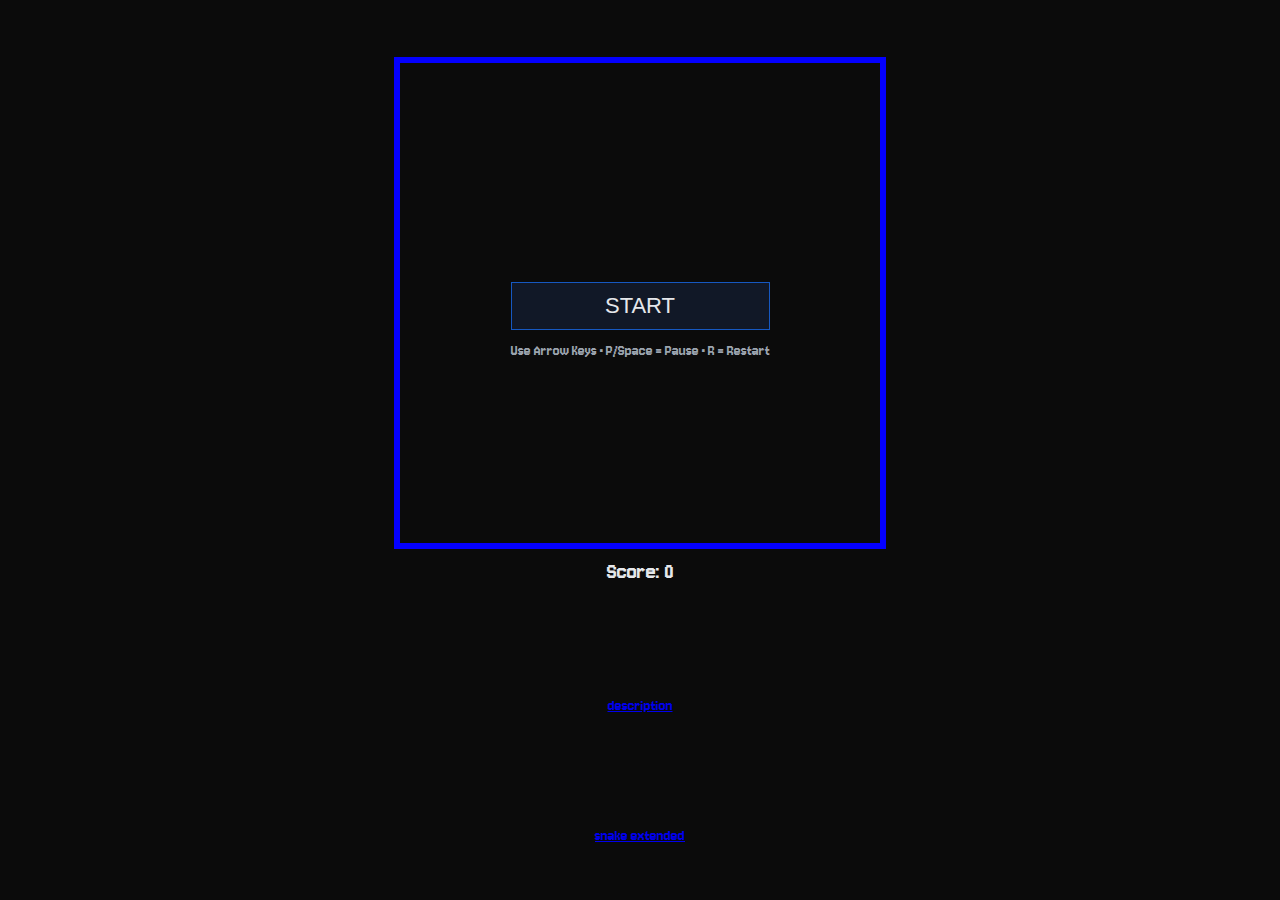
<file: snake/index.html>
<!doctype html>
<html>
  <head>
    <meta charset="utf-8">
    <meta name="viewport" content="width=device-width, initial-scale=1">
    <title>Snake — Minimal</title>
    <link rel="preconnect" href="https://fonts.googleapis.com">
    <link rel="preconnect" href="https://fonts.gstatic.com" crossorigin>
    <link href="https://fonts.googleapis.com/css2?family=Jersey+10&display=swap" rel="stylesheet">
    <link rel="stylesheet" href="style.css">
  </head>
  <body>
    <div id="game">
      <div id="stage">                                                            <!-- wrapper -->

        <canvas id="canvas" width="480" height="480"></canvas>     
        <div id="hud">                                                            <!-- HUD row -->
          <div id="score">Score: 0</div>                                          <!-- score text -->
        </div>             

        <div id="overlay" class="overlay">                                        <!-- start overlay -->
          <div class="overlay-content">                                           <!-- centered stack -->
            <button id="start" class="btn">START</button>                         <!-- start -->
            <p class="hint">Use Arrow Keys • P/Space = Pause • R = Restart</p>    <!-- hint -->
          </div>
        </div>
      </div>
      <a href="description.html">description</a>
      <a href="snake.html">snake extended</a>   
    </div>                                                               <!-- 👈 CLOSE #stage -->
    
    <script src="main.js"></script>
  </body>
</html>
</file>
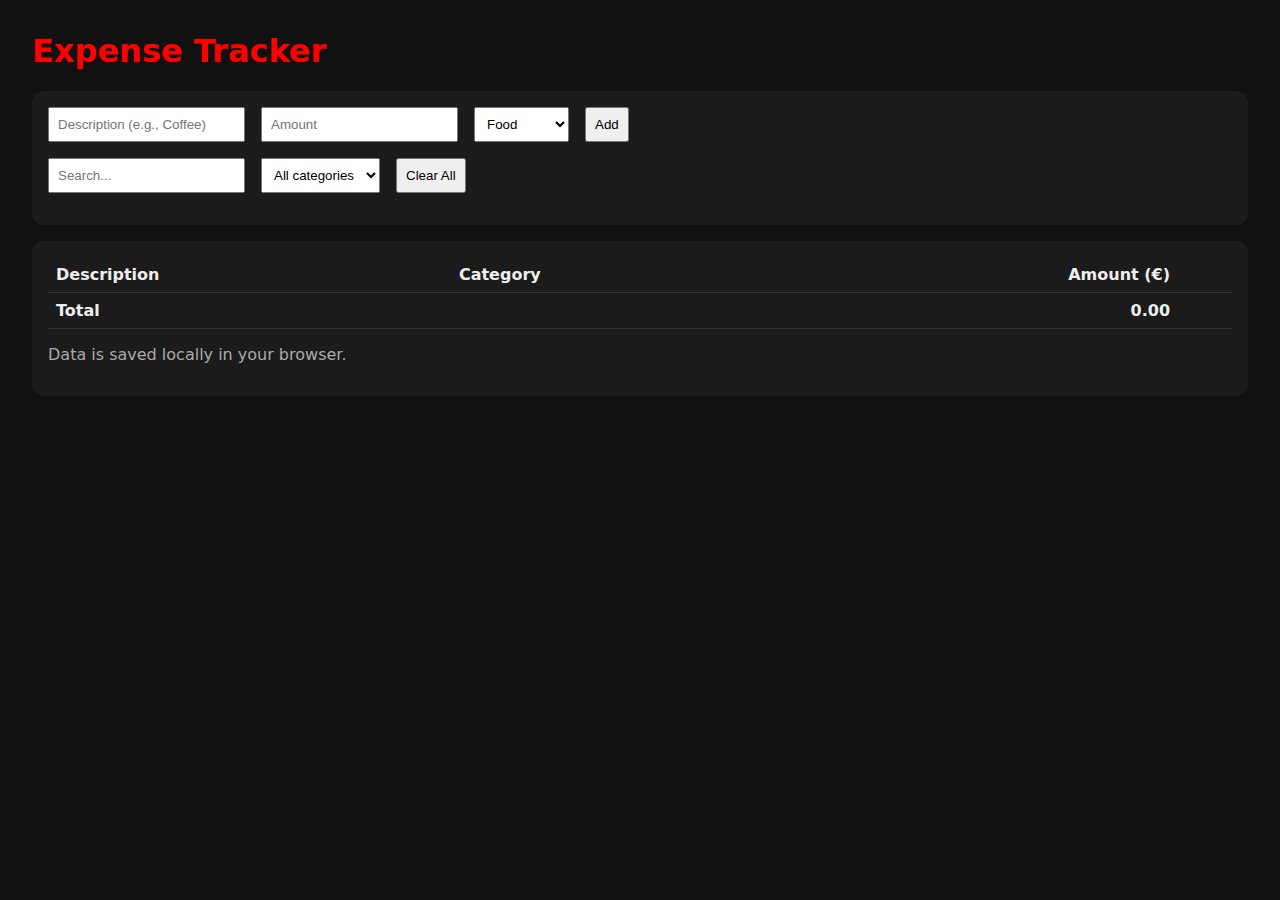
<file: test/index.html>
<!doctype html>
<html>
  <head>
    <meta charset="utf-8" />
    <title>Expense Tracker (JS Basics)</title>
    <link rel="stylesheet" href="style.css" />
  </head>
  <body>
<h1 class="hred">Expense Tracker</h1>
    <div class="card">
      <div class="row">
        <input id="desc" placeholder="Description (e.g., Coffee)" />
        <input id="amount" type="number" step="0.01" placeholder="Amount" />
        <select id="category">
          <option>Food</option>
          <option>Transport</option>
          <option>Fun</option>
          <option>Other</option>
        </select>
        <button id="add">Add</button>
      </div>
      <div class="row">
        <input id="search" placeholder="Search..." />
        <select id="filter">
          <option value="">All categories</option>
          <option>Food</option>
          <option>Transport</option>
          <option>Fun</option>
          <option>Other</option>
        </select>
        <button id="clear">Clear All</button>
      </div>
    </div>

    <div class="card" style="margin-top:1rem">
      <table id="table">
        <thead>
          <tr><th>Description</th><th>Category</th><th class="right">Amount (€)</th><th></th></tr>
        </thead>
        <tbody></tbody>
        <tfoot>
          <tr><th>Total</th><th></th><th class="right" id="total">0.00</th><th></th></tr>
        </tfoot>
      </table>
      <p class="muted">Data is saved locally in your browser.</p>
    </div>

    <script src="main.js"></script>
  </body>
</html>
</file>
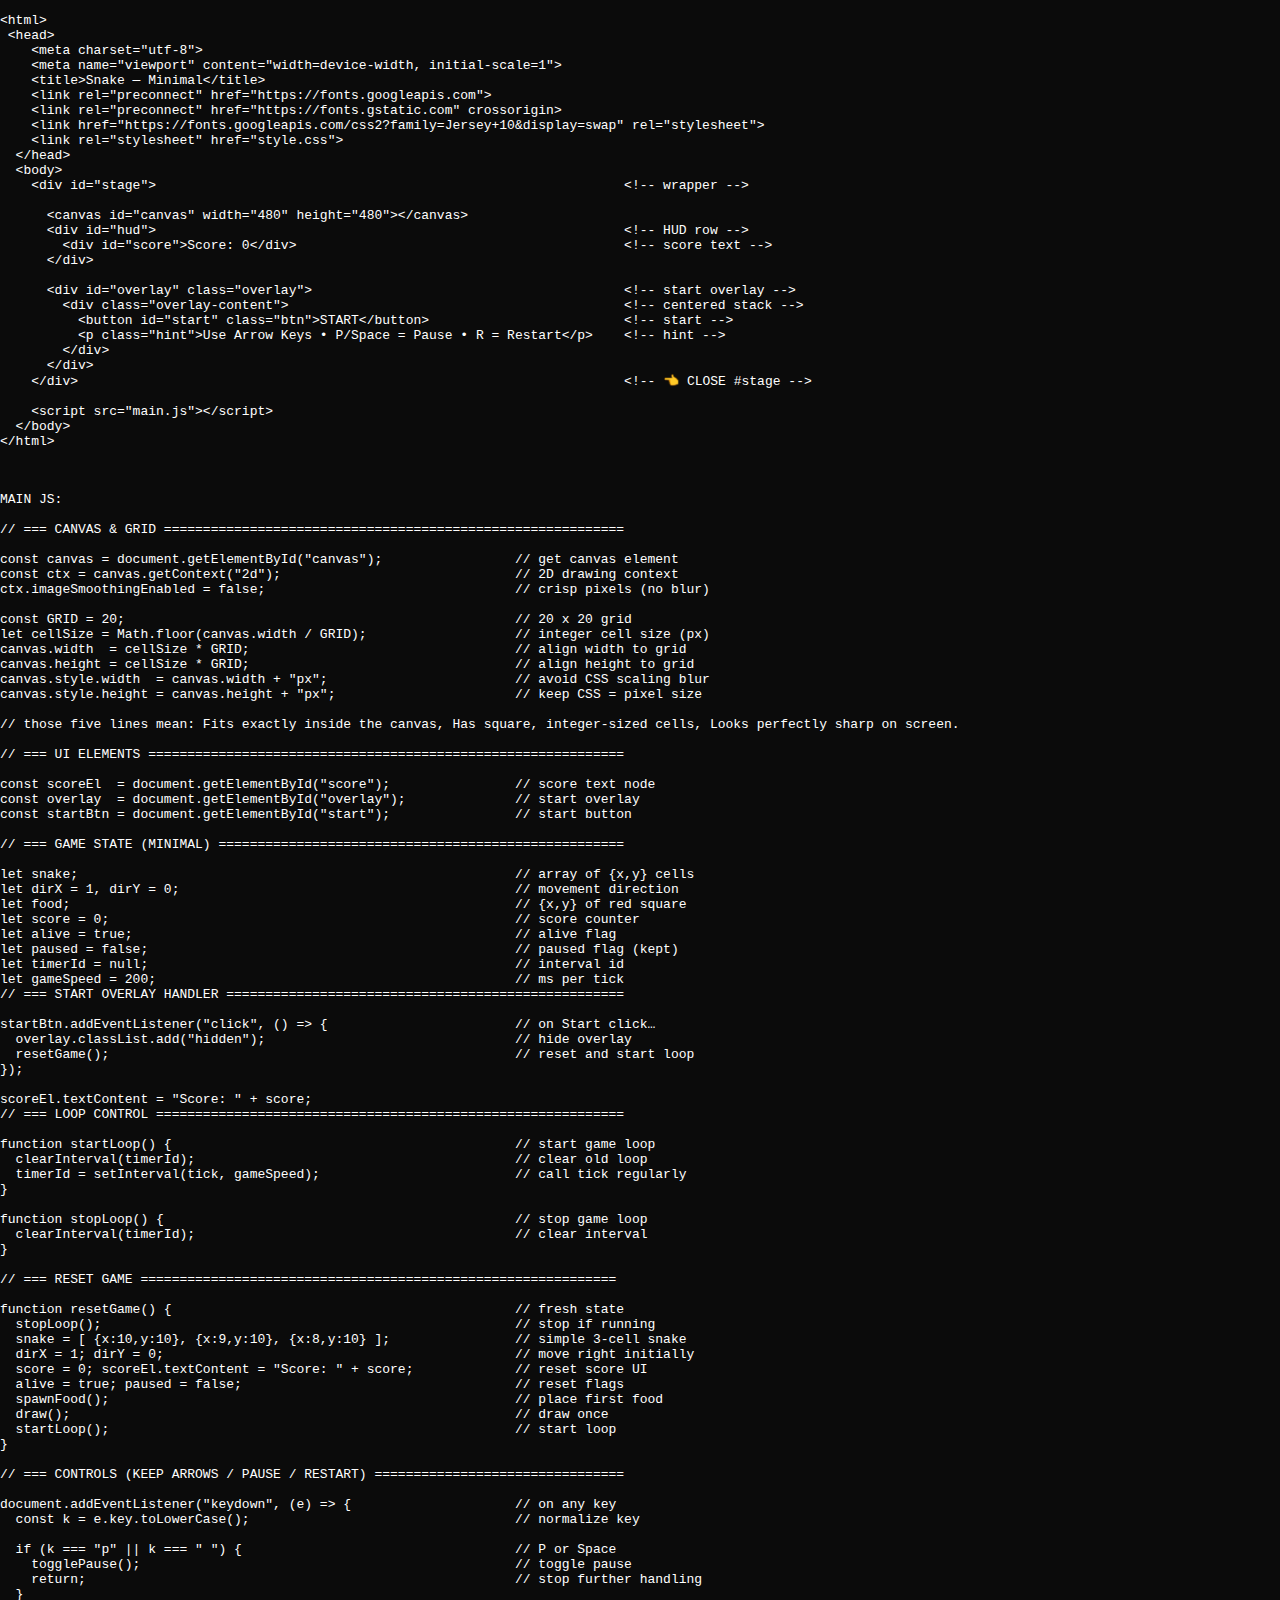
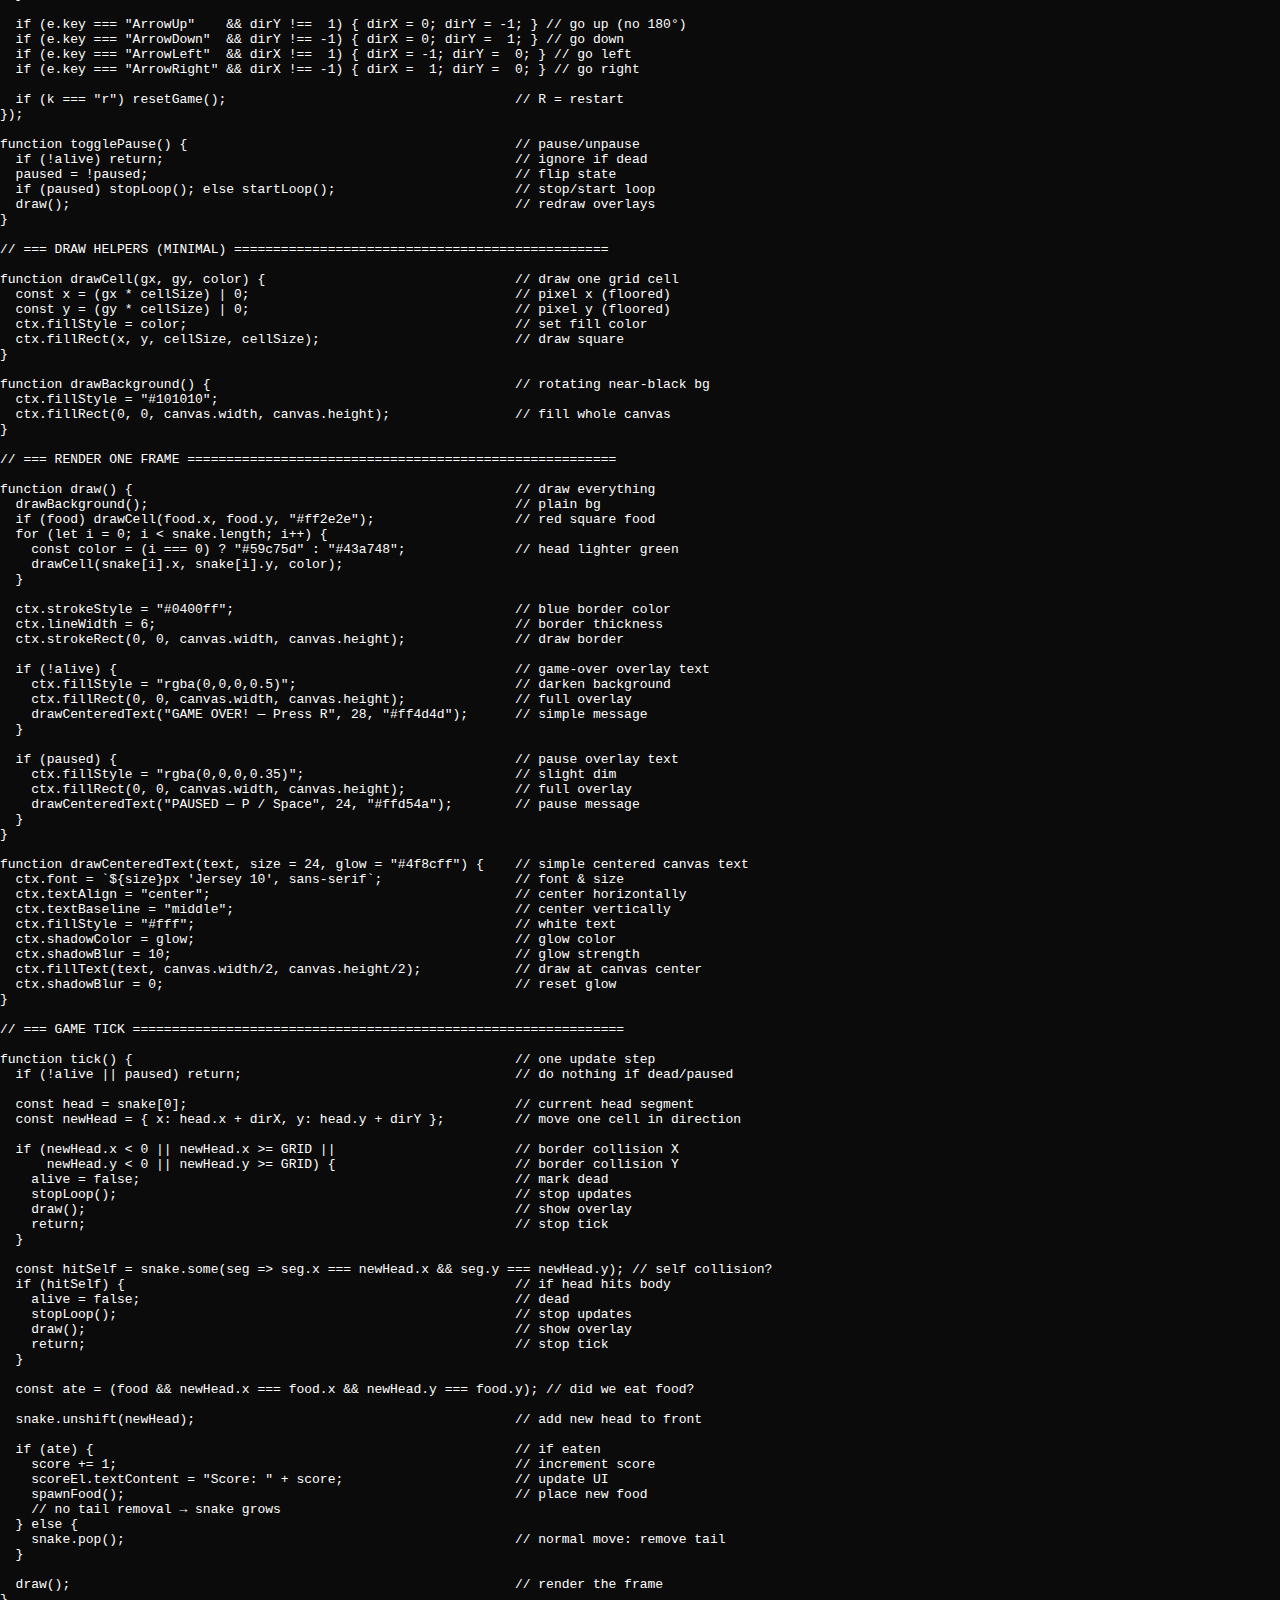
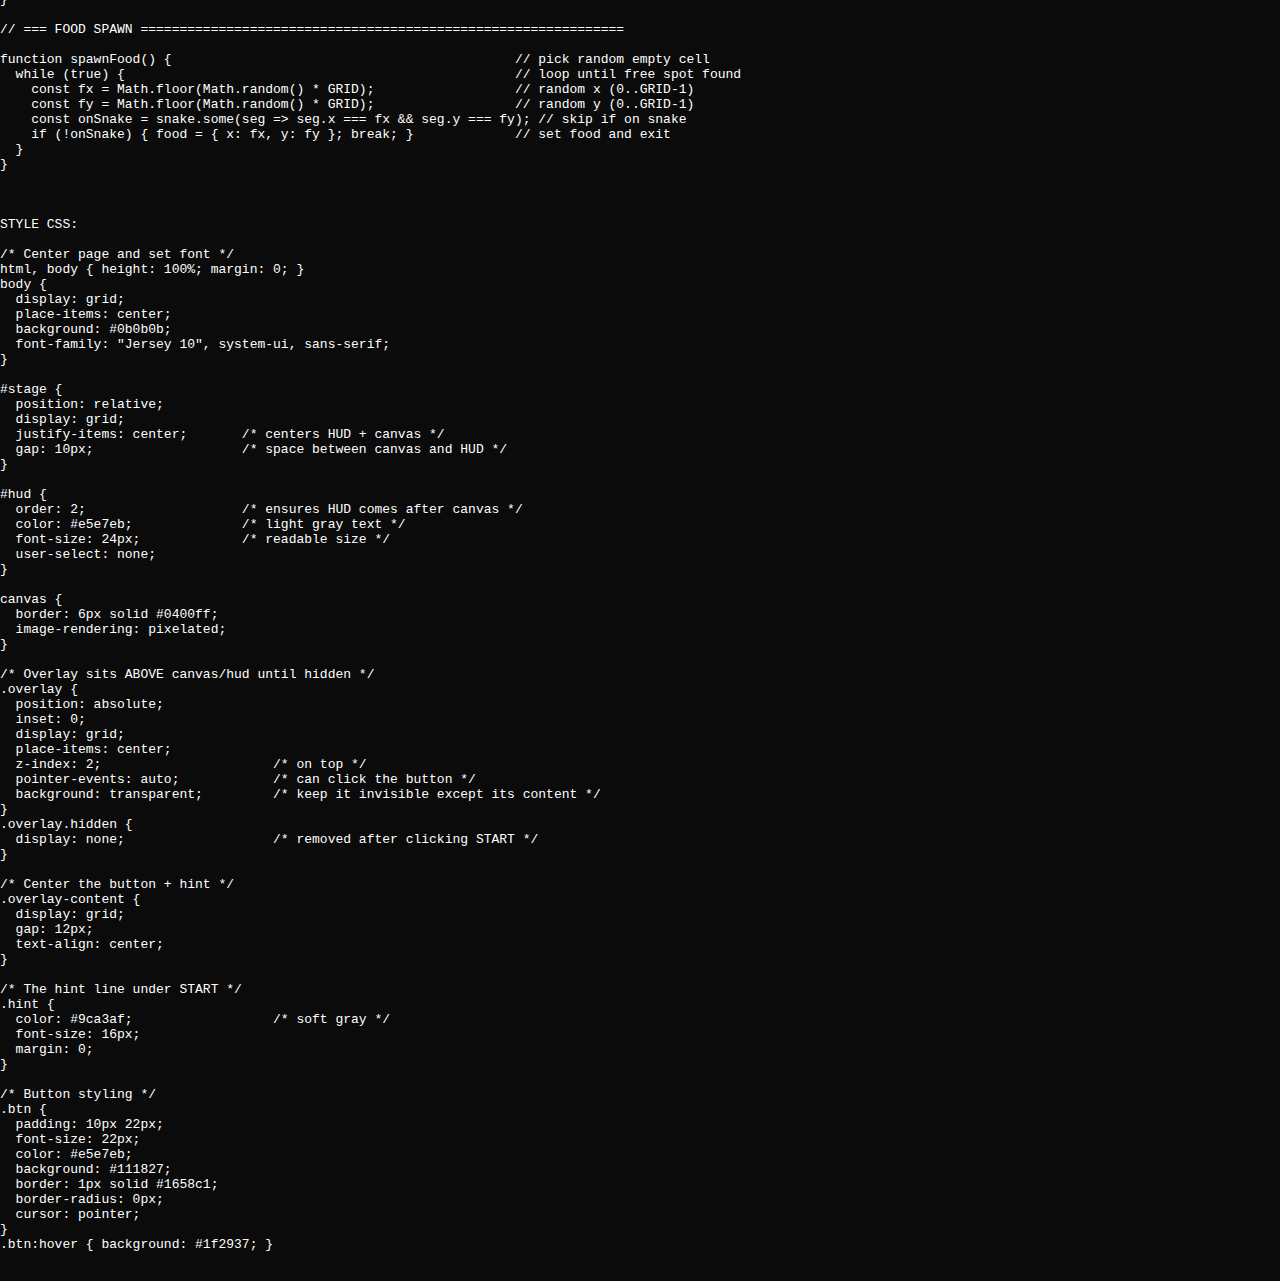
<file: snake/description.html>
<!doctype html>
<html>
  <head>
    <meta charset="utf-8">
    <meta name="viewport" content="width=device-width, initial-scale=1">
    <title>Snake — Minimal</title>
    <link rel="preconnect" href="https://fonts.googleapis.com">
    <link rel="preconnect" href="https://fonts.gstatic.com" crossorigin>
    <link href="https://fonts.googleapis.com/css2?family=Jersey+10&display=swap" rel="stylesheet">
    <link rel="stylesheet" href="style.css">
  </head>
  <body>
    <div id="description">
      <pre class="code-box">
&lt;html&gt;
 &lt;head&gt;
    &lt;meta charset=&quot;utf-8&quot;&gt;
    &lt;meta name=&quot;viewport&quot; content=&quot;width=device-width, initial-scale=1&quot;&gt;
    &lt;title&gt;Snake — Minimal&lt;/title&gt;
    &lt;link rel=&quot;preconnect&quot; href=&quot;https://fonts.googleapis.com&quot;&gt;
    &lt;link rel=&quot;preconnect&quot; href=&quot;https://fonts.gstatic.com&quot; crossorigin&gt;
    &lt;link href=&quot;https://fonts.googleapis.com/css2?family=Jersey+10&amp;display=swap&quot; rel=&quot;stylesheet&quot;&gt;
    &lt;link rel=&quot;stylesheet&quot; href=&quot;style.css&quot;&gt;
  &lt;/head&gt;
  &lt;body&gt;
    &lt;div id=&quot;stage&quot;&gt;                                                            &lt;!-- wrapper --&gt;

      &lt;canvas id=&quot;canvas&quot; width=&quot;480&quot; height=&quot;480&quot;&gt;&lt;/canvas&gt;     
      &lt;div id=&quot;hud&quot;&gt;                                                            &lt;!-- HUD row --&gt;
        &lt;div id=&quot;score&quot;&gt;Score: 0&lt;/div&gt;                                          &lt;!-- score text --&gt;
      &lt;/div&gt;             

      &lt;div id=&quot;overlay&quot; class=&quot;overlay&quot;&gt;                                        &lt;!-- start overlay --&gt;
        &lt;div class=&quot;overlay-content&quot;&gt;                                           &lt;!-- centered stack --&gt;
          &lt;button id=&quot;start&quot; class=&quot;btn&quot;&gt;START&lt;/button&gt;                         &lt;!-- start --&gt;
          &lt;p class=&quot;hint&quot;&gt;Use Arrow Keys • P/Space = Pause • R = Restart&lt;/p&gt;    &lt;!-- hint --&gt;
        &lt;/div&gt;
      &lt;/div&gt;
    &lt;/div&gt;                                                                      &lt;!-- 👈 CLOSE #stage --&gt;

    &lt;script src=&quot;main.js&quot;&gt;&lt;/script&gt;
  &lt;/body&gt;
&lt;/html&gt;
</pre>

    <pre>
     

MAIN JS:

// === CANVAS & GRID ===========================================================

const canvas = document.getElementById("canvas");                 // get canvas element
const ctx = canvas.getContext("2d");                              // 2D drawing context
ctx.imageSmoothingEnabled = false;                                // crisp pixels (no blur)

const GRID = 20;                                                  // 20 x 20 grid
let cellSize = Math.floor(canvas.width / GRID);                   // integer cell size (px)
canvas.width  = cellSize * GRID;                                  // align width to grid
canvas.height = cellSize * GRID;                                  // align height to grid
canvas.style.width  = canvas.width + "px";                        // avoid CSS scaling blur
canvas.style.height = canvas.height + "px";                       // keep CSS = pixel size

// those five lines mean: Fits exactly inside the canvas, Has square, integer-sized cells, Looks perfectly sharp on screen.

// === UI ELEMENTS =============================================================

const scoreEl  = document.getElementById("score");                // score text node
const overlay  = document.getElementById("overlay");              // start overlay
const startBtn = document.getElementById("start");                // start button

// === GAME STATE (MINIMAL) ====================================================

let snake;                                                        // array of {x,y} cells
let dirX = 1, dirY = 0;                                           // movement direction
let food;                                                         // {x,y} of red square
let score = 0;                                                    // score counter
let alive = true;                                                 // alive flag
let paused = false;                                               // paused flag (kept)
let timerId = null;                                               // interval id
let gameSpeed = 200;                                              // ms per tick   
// === START OVERLAY HANDLER ===================================================

startBtn.addEventListener("click", () => {                        // on Start click…
  overlay.classList.add("hidden");                                // hide overlay
  resetGame();                                                    // reset and start loop
});

scoreEl.textContent = "Score: " + score;    
// === LOOP CONTROL ============================================================

function startLoop() {                                            // start game loop
  clearInterval(timerId);                                         // clear old loop
  timerId = setInterval(tick, gameSpeed);                         // call tick regularly
}

function stopLoop() {                                             // stop game loop
  clearInterval(timerId);                                         // clear interval
}

// === RESET GAME =============================================================

function resetGame() {                                            // fresh state
  stopLoop();                                                     // stop if running
  snake = [ {x:10,y:10}, {x:9,y:10}, {x:8,y:10} ];                // simple 3-cell snake
  dirX = 1; dirY = 0;                                             // move right initially
  score = 0; scoreEl.textContent = "Score: " + score;             // reset score UI
  alive = true; paused = false;                                   // reset flags
  spawnFood();                                                    // place first food
  draw();                                                         // draw once
  startLoop();                                                    // start loop
}

// === CONTROLS (KEEP ARROWS / PAUSE / RESTART) ================================

document.addEventListener("keydown", (e) => {                     // on any key
  const k = e.key.toLowerCase();                                  // normalize key

  if (k === "p" || k === " ") {                                   // P or Space
    togglePause();                                                // toggle pause
    return;                                                       // stop further handling
  }

  if (e.key === "ArrowUp"    && dirY !==  1) { dirX = 0; dirY = -1; } // go up (no 180°)
  if (e.key === "ArrowDown"  && dirY !== -1) { dirX = 0; dirY =  1; } // go down
  if (e.key === "ArrowLeft"  && dirX !==  1) { dirX = -1; dirY =  0; } // go left
  if (e.key === "ArrowRight" && dirX !== -1) { dirX =  1; dirY =  0; } // go right

  if (k === "r") resetGame();                                     // R = restart
});

function togglePause() {                                          // pause/unpause
  if (!alive) return;                                             // ignore if dead
  paused = !paused;                                               // flip state
  if (paused) stopLoop(); else startLoop();                       // stop/start loop
  draw();                                                         // redraw overlays
}

// === DRAW HELPERS (MINIMAL) ================================================

function drawCell(gx, gy, color) {                                // draw one grid cell
  const x = (gx * cellSize) | 0;                                  // pixel x (floored)
  const y = (gy * cellSize) | 0;                                  // pixel y (floored)
  ctx.fillStyle = color;                                          // set fill color
  ctx.fillRect(x, y, cellSize, cellSize);                         // draw square
}

function drawBackground() {                                       // rotating near-black bg
  ctx.fillStyle = "#101010";
  ctx.fillRect(0, 0, canvas.width, canvas.height);                // fill whole canvas
}

// === RENDER ONE FRAME =======================================================

function draw() {                                                 // draw everything
  drawBackground();                                               // plain bg
  if (food) drawCell(food.x, food.y, "#ff2e2e");                  // red square food
  for (let i = 0; i < snake.length; i++) {                        
    const color = (i === 0) ? "#59c75d" : "#43a748";              // head lighter green
    drawCell(snake[i].x, snake[i].y, color);                      
  }

  ctx.strokeStyle = "#0400ff";                                    // blue border color
  ctx.lineWidth = 6;                                              // border thickness
  ctx.strokeRect(0, 0, canvas.width, canvas.height);              // draw border

  if (!alive) {                                                   // game-over overlay text
    ctx.fillStyle = "rgba(0,0,0,0.5)";                            // darken background
    ctx.fillRect(0, 0, canvas.width, canvas.height);              // full overlay
    drawCenteredText("GAME OVER! — Press R", 28, "#ff4d4d");      // simple message
  }

  if (paused) {                                                   // pause overlay text
    ctx.fillStyle = "rgba(0,0,0,0.35)";                           // slight dim
    ctx.fillRect(0, 0, canvas.width, canvas.height);              // full overlay
    drawCenteredText("PAUSED — P / Space", 24, "#ffd54a");        // pause message
  }
}

function drawCenteredText(text, size = 24, glow = "#4f8cff") {    // simple centered canvas text
  ctx.font = `${size}px 'Jersey 10', sans-serif`;                 // font & size
  ctx.textAlign = "center";                                       // center horizontally
  ctx.textBaseline = "middle";                                    // center vertically
  ctx.fillStyle = "#fff";                                         // white text
  ctx.shadowColor = glow;                                         // glow color
  ctx.shadowBlur = 10;                                            // glow strength
  ctx.fillText(text, canvas.width/2, canvas.height/2);            // draw at canvas center
  ctx.shadowBlur = 0;                                             // reset glow
}

// === GAME TICK ===============================================================

function tick() {                                                 // one update step
  if (!alive || paused) return;                                   // do nothing if dead/paused

  const head = snake[0];                                          // current head segment
  const newHead = { x: head.x + dirX, y: head.y + dirY };         // move one cell in direction

  if (newHead.x < 0 || newHead.x >= GRID ||                       // border collision X
      newHead.y < 0 || newHead.y >= GRID) {                       // border collision Y
    alive = false;                                                // mark dead
    stopLoop();                                                   // stop updates
    draw();                                                       // show overlay
    return;                                                       // stop tick
  }

  const hitSelf = snake.some(seg => seg.x === newHead.x && seg.y === newHead.y); // self collision?
  if (hitSelf) {                                                  // if head hits body
    alive = false;                                                // dead
    stopLoop();                                                   // stop updates
    draw();                                                       // show overlay
    return;                                                       // stop tick
  }

  const ate = (food && newHead.x === food.x && newHead.y === food.y); // did we eat food?

  snake.unshift(newHead);                                         // add new head to front

  if (ate) {                                                      // if eaten
    score += 1;                                                   // increment score
    scoreEl.textContent = "Score: " + score;                      // update UI
    spawnFood();                                                  // place new food
    // no tail removal → snake grows
  } else {
    snake.pop();                                                  // normal move: remove tail
  }

  draw();                                                         // render the frame
}

// === FOOD SPAWN ==============================================================

function spawnFood() {                                            // pick random empty cell
  while (true) {                                                  // loop until free spot found
    const fx = Math.floor(Math.random() * GRID);                  // random x (0..GRID-1)
    const fy = Math.floor(Math.random() * GRID);                  // random y (0..GRID-1)
    const onSnake = snake.some(seg => seg.x === fx && seg.y === fy); // skip if on snake
    if (!onSnake) { food = { x: fx, y: fy }; break; }             // set food and exit
  }
}



STYLE CSS:

/* Center page and set font */
html, body { height: 100%; margin: 0; }
body {
  display: grid;
  place-items: center;
  background: #0b0b0b;
  font-family: "Jersey 10", system-ui, sans-serif;
}

#stage {
  position: relative;
  display: grid;
  justify-items: center;       /* centers HUD + canvas */
  gap: 10px;                   /* space between canvas and HUD */
}

#hud {
  order: 2;                    /* ensures HUD comes after canvas */
  color: #e5e7eb;              /* light gray text */
  font-size: 24px;             /* readable size */
  user-select: none;
}

canvas {
  border: 6px solid #0400ff;
  image-rendering: pixelated;
}

/* Overlay sits ABOVE canvas/hud until hidden */
.overlay {
  position: absolute;
  inset: 0;
  display: grid;
  place-items: center;
  z-index: 2;                      /* on top */
  pointer-events: auto;            /* can click the button */
  background: transparent;         /* keep it invisible except its content */
}
.overlay.hidden {
  display: none;                   /* removed after clicking START */
}

/* Center the button + hint */
.overlay-content {
  display: grid;
  gap: 12px;
  text-align: center;
}

/* The hint line under START */
.hint {
  color: #9ca3af;                  /* soft gray */
  font-size: 16px;
  margin: 0;
}

/* Button styling */
.btn {
  padding: 10px 22px;
  font-size: 22px;
  color: #e5e7eb;
  background: #111827;
  border: 1px solid #1658c1;
  border-radius: 0px;
  cursor: pointer;
}
.btn:hover { background: #1f2937; }

    </pre>
    </div>
  </body>
</html>
</file>
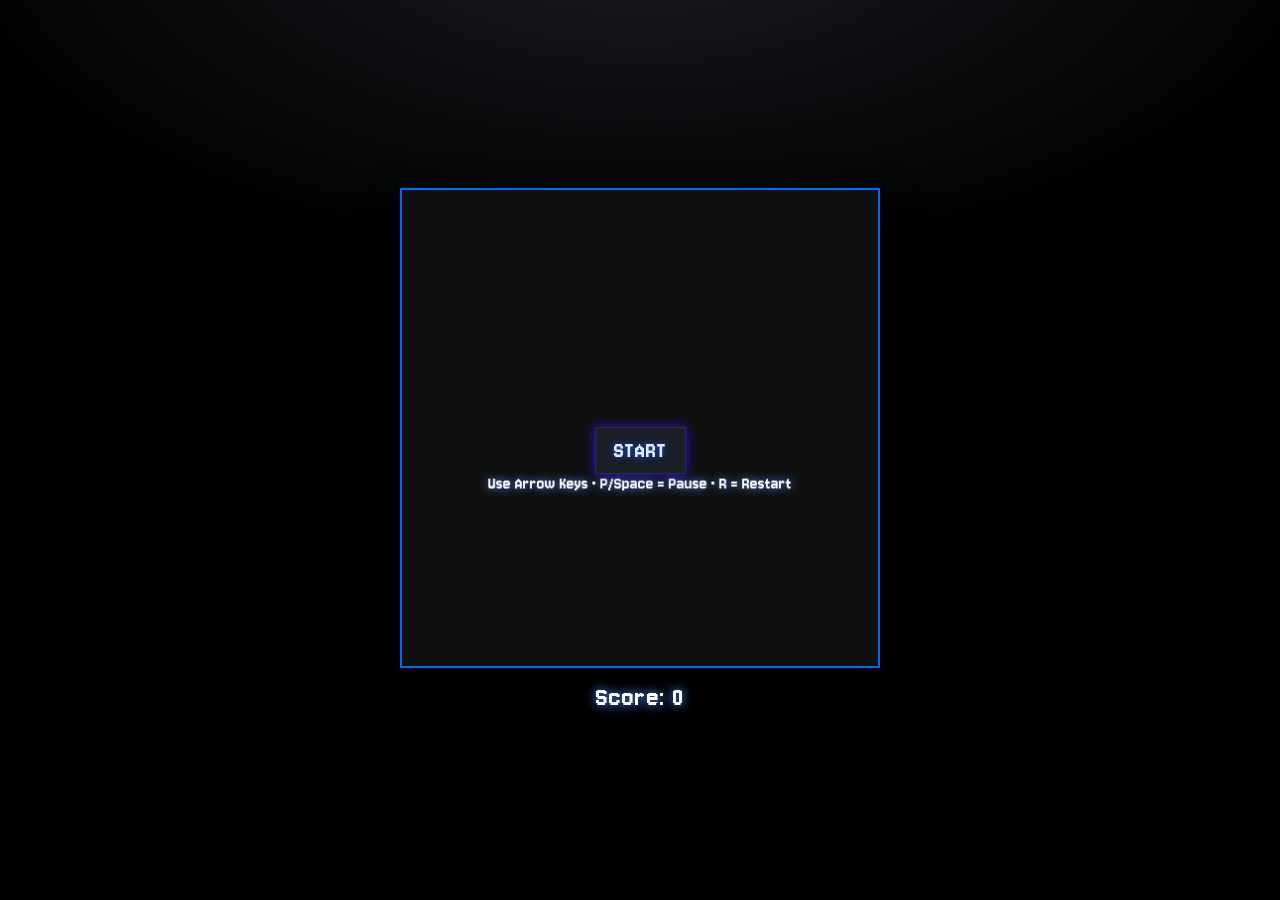
<file: snake/snake.html>
<!doctype html>                                                           <!-- HTML5 doctype -->
<html>
  <head>
    <meta charset="utf-8">                                                <!-- proper text encoding -->
    <meta name="viewport" content="width=device-width, initial-scale=1">  <!-- mobile friendly -->
    <title>Snake — Minimal</title>                                        <!-- page title -->
    <link rel="preconnect" href="https://fonts.googleapis.com">           <!-- speed up font -->
    <link rel="preconnect" href="https://fonts.gstatic.com" crossorigin>  <!-- font domain -->
    <link href="https://fonts.googleapis.com/css2?family=Jersey+10&display=swap" rel="stylesheet"> <!-- game font -->
    <link rel="stylesheet" href="snake.css">                              <!-- our CSS -->
  </head>
  <body>
    <div id="stage">                                                      <!-- wrapper (centering) -->
      <canvas id="canvas" width="480" height="480"></canvas>              <!-- game canvas -->
      <div id="hud">                                                      <!-- heads-up display row -->
        <div id="score">Score: 0</div>                                    <!-- score text -->
      </div>         
      <div id="overlay" class="overlay">                                  <!-- start overlay -->
        <button id="start" class="btn">START</button>                     <!-- start button -->
      </div>
    </div>
    <script src="snake.js"></script>                                       <!-- our JS -->
  </body>
</html>
</file>
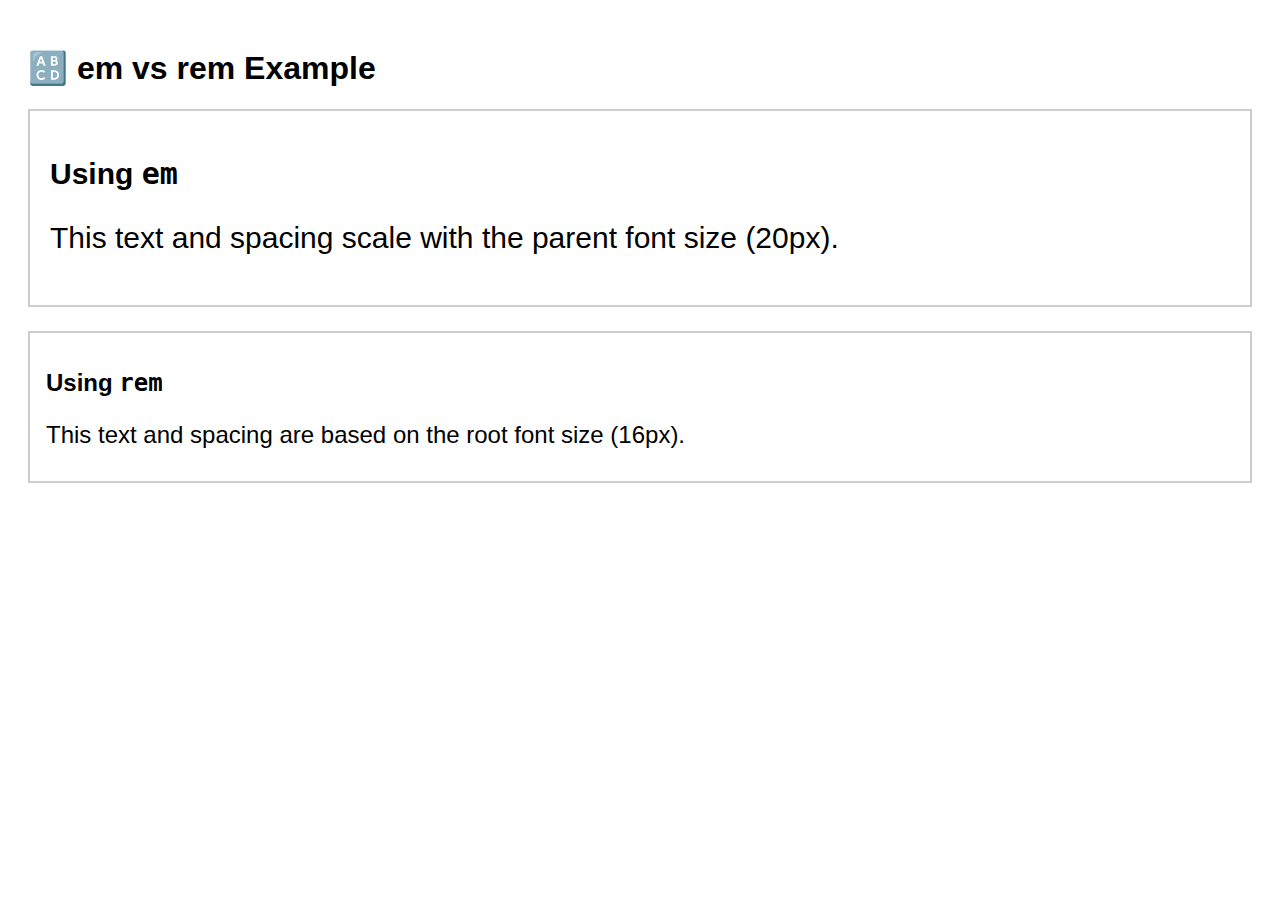
<file: test/test.html>
<!DOCTYPE html>
<html lang="en">
<head>
  <meta charset="UTF-8" />
  <meta name="viewport" content="width=device-width, initial-scale=1.0" />
  <title>em vs rem Example</title>
  <style>
    html {
      font-size: 16px; /* 1rem = 16px */
    }

    body {
      font-family: Arial, sans-serif;
      padding: 20px;
    }

    .box {
      border: 2px solid #ccc;
      padding: 1em;
      margin-bottom: 1.5rem;
    }

    .em-box {
      font-size: 20px; /* parent font size */
    }

    .em-box p {
      font-size: 1.5em; /* 1.5 × 20px = 30px */
      margin-bottom: 1em; /* relative to 30px */
    }

    .rem-box p {
      font-size: 1.5rem; /* 1.5 × 16px = 24px */
      margin-bottom: 1rem; /* relative to 16px */
    }
  </style>
</head>
<body>
  <h1>🔠 em vs rem Example</h1>

  <div class="box em-box">
    <h2>Using <code>em</code></h2>
    <p>This text and spacing scale with the parent font size (20px).</p>
  </div>

  <div class="box rem-box">
    <h2>Using <code>rem</code></h2>
    <p>This text and spacing are based on the root font size (16px).</p>
  </div>
</body>
</html>
</file>
<file: snake/style.css>
/* Center page and set font */
html, body { height: 100%; margin: 0; }
body {
  background: #0b0b0b;
  font-family: "Jersey 10", system-ui, sans-serif;
}

#game {
  height: 100%;
  place-items: center;
  display: grid;
}

#stage {
  position: relative;
  display: grid;
  justify-items: center;       /* centers HUD + canvas */
  gap: 10px;                   /* space between canvas and HUD */
}

#hud {
  order: 2;                    /* ensures HUD comes after canvas */
  color: #e5e7eb;              /* light gray text */
  font-size: 24px;             /* readable size */
  user-select: none;
}

canvas {
  border: 6px solid #0400ff;
  image-rendering: pixelated;
}

/* Overlay sits ABOVE canvas/hud until hidden */
.overlay {
  position: absolute;
  inset: 0;
  display: grid;
  place-items: center;
  z-index: 2;                      /* on top */
  pointer-events: auto;            /* can click the button */
  background: transparent;         /* keep it invisible except its content */
}
.overlay.hidden {
  display: none;                   /* removed after clicking START */
}

/* Center the button + hint */
.overlay-content {
  display: grid;
  gap: 12px;
  text-align: center;
}

/* The hint line under START */
.hint {
  color: #9ca3af;                  /* soft gray */
  font-size: 16px;
  margin: 0;
}

/* Button styling */
.btn {
  padding: 10px 22px;
  font-size: 22px;
  color: #e5e7eb;
  background: #111827;
  border: 1px solid #1658c1;
  border-radius: 0px;
  cursor: pointer;
}
.btn:hover { background: #1f2937; }

#description {
  color: #FFFFFF;
}
</file>
<file: test/style.css>
:root { font-family: system-ui, sans-serif; }
      body { margin: 2rem; background:#111; color:#eee; }
      input, select, button { padding: .5rem; margin-right:.5rem; }
      .row { display:flex; gap:.5rem; flex-wrap:wrap; margin-bottom:1rem; }
      .card { background:#1b1b1b; padding:1rem; border-radius:.75rem; }
      table { width:100%; border-collapse: collapse; }
      td, th { padding:.5rem; border-bottom:1px solid #333; text-align:left; }
      .right { text-align:right; }
      .muted { color:#aaa; }
      .hred {color: #FF0000;}
</file>
<file: snake/snake.css>
:root{
  --bg: #000000;
  --panel: #000000;
  --text: #e6e7ea;
  --muted: #000000;
  --accent: #0059ff;   /* buttons/border */
  --accent-2: #22c55e; /* snake head tint */
  --danger: #ef4444;   /* food / alerts */
}

* { box-sizing: border-box; }

html, body {
  height: 100%;
}

body.jersey-10-regular {
  font-family: "Jersey 10", sans-serif;
  font-weight: 400;
  font-style: normal;
}

body{
  margin: 0;
  background: radial-gradient(1200px 600px at 50% -10%, #1a1d22 0%, var(--bg) 60%);
  color: var(--text);
  display: grid;
  place-items: center;            /* centers main content */
  padding: 24px;
}

#hud {
  color: #e5e7eb;              /* or #f0f0f0 for brighter contrast */
  font-size: 24px;
  user-select: none;
}

#score {
  font-family: "Jersey 10", sans-serif;
  font-size: 28px;                 /* bigger text */
  text-align: center;
  color: #ffffff;
  margin-top: 4px;                /* closer to canvas */
  letter-spacing: 1px;
  text-shadow: 0 0 8px rgba(79, 140, 255, 0.6);
  filter: drop-shadow(0 0 6px rgba(79,140,255,0.5));
}


/* Buttons (start/pause) */
button{
  appearance: none;
  border: 1px solid #2a2f36;
  background: #1b1f26;
  color: var(--text);
  padding: 8px 14px;
  cursor: pointer;
  transition: transform .06s ease, box-shadow .12s ease, border-color .12s ease;

    /* 👇 add your font here */
  font-family: "Jersey 10", sans-serif;
  font-size: 18px;
  letter-spacing: 0.5px;
  text-transform: uppercase;
  font-weight: 400;
  letter-spacing: 1px;
  text-shadow: 0 0 6px rgb(0, 89, 255);
   box-shadow: 0 0px 10px rgb(49, 18, 226);
}
button:hover{
  border-color: var(--accent);
  box-shadow: 0 0 0 2px rgba(79, 141, 255, 0.512) inset;
}
button:active{
  transform: translateY(1px);
}
button#pause{ /* small visual hint */
  border-color: #2a342a;
}

/* Canvas presentation */
#canvas{
  display: block;
  width: 480px;   /* visual size; your JS uses width/height attrs for resolution */
  height: 480px;

  border: 2px solid #006aff;
  box-shadow: 0 16px 40px rgba(0,0,0,.4);
}

#stage {
  position: relative;
  display: grid;
  justify-items: center;
  gap: 10px;
}

.overlay {
  position: absolute;
  inset: 0;                   /* full cover */
  display: grid;
  place-items: center;        /* center the button */
  pointer-events: auto;       /* clickable */
}

.overlay.hidden { display: none; }  /* hide once game starts */

#start {
  font-family: "Jersey 10", sans-serif;
  font-size: 24px;            /* will be overridden by scaling JS if you like */
  padding: 10px 18px;
  text-transform: uppercase;
}

/* score pop animation */
@keyframes score-pop {
  0%   { transform: scale(1);     filter: drop-shadow(0 0 0 rgba(79,140,255,0)); }
  35%  { transform: scale(1.25);  filter: drop-shadow(0 0 12px rgba(79,140,255,0.8)); }
  100% { transform: scale(1);     filter: drop-shadow(0 0 0 rgba(79,140,255,0)); }
}

#score {
  transition: transform .15s ease; /* nice baseline */
}

#score.pop {
  animation: score-pop 350ms ease-out;
}

@keyframes shake {
  0%   { transform: translate(0, 0); }
  20%  { transform: translate(-4px, 2px); }
  40%  { transform: translate(3px, -3px); }
  60%  { transform: translate(-2px, 3px); }
  80%  { transform: translate(2px, -2px); }
  100% { transform: translate(0, 0); }
}

#stage.shake {
  animation: shake 180ms ease-in-out;
}

/* Respect reduced motion */
@media (prefers-reduced-motion: reduce) {
  #stage.shake { animation: none; }
}
</file>
